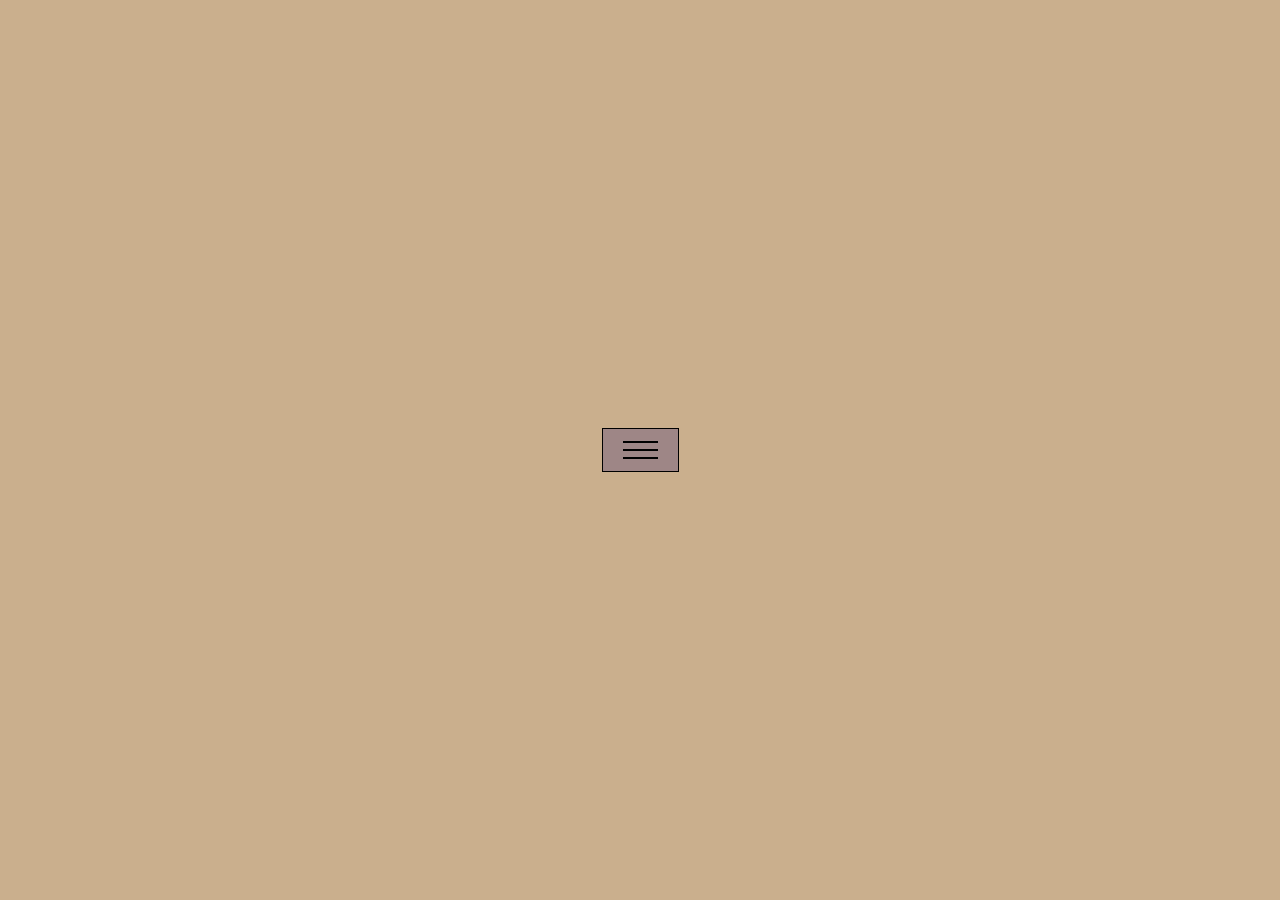
<file: Animated Hamburger/index.html>
<!DOCTYPE html>
<html lang="en">

<head>
    <meta charset="UTF-8">
    <meta name="viewport" content="width=device-width, initial-scale=1.0">
    <meta http-equiv="X-UA-Compatible" content="ie=edge">
    <link rel="stylesheet" href="style.css">
    <title>Animated Hamburger</title>
</head>

<body>
    <div class="container">
        <div class="ham">
            <div class="bar"></div>
        </div>
    </div>
    
    <script src="app.js"></script>
</body>

</html>
</file>
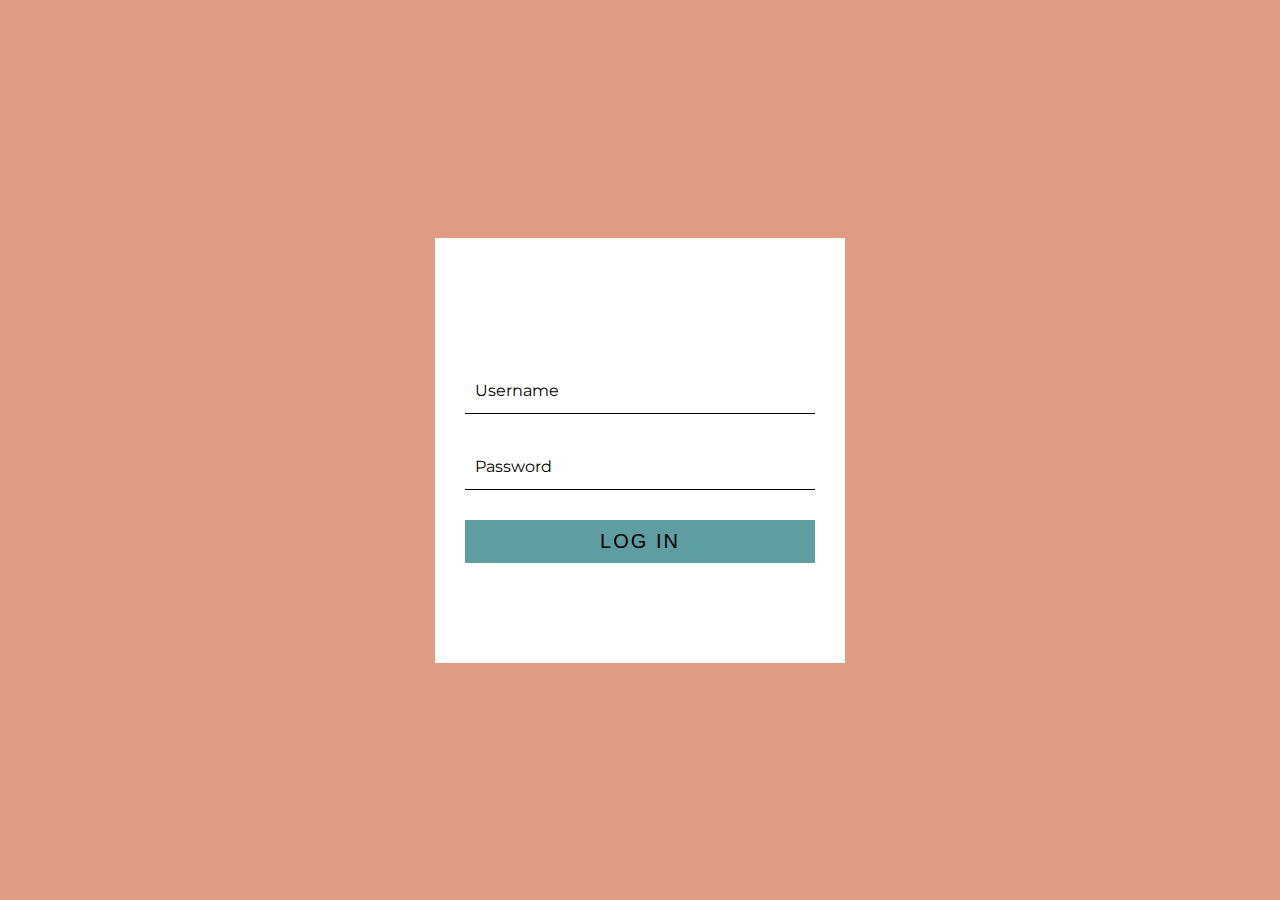
<file: Animated Login Form Project/index.html>
<!DOCTYPE html>
<html lang="en">

<head>
    <meta charset="UTF-8">
    <meta name="viewport" content="width=device-width, initial-scale=1.0">
    <title>Log-In</title>
    <link rel="stylesheet" href="style.css">
    <link rel="preconnect" href="https://fonts.gstatic.com">
    <link href="https://fonts.googleapis.com/css2?family=Montserrat:wght@300&display=swap" rel="stylesheet">
</head>

<body>
    <div class="container">

        <div class="form">
            <form>
                <div class="field">
                    <input type="text" id="name">
                    <label for="name">Username</label>
                    <span class="border"></span>
                </div>

                <div class="field">
                    <input type="password" id="pass">
                    <label for="pass">Password</label>
                    <span class="border"></span>
                </div>

                <button type="submit">Log In</button>

            </form>
        </div>

    </div>
    <script src="app.js"></script>
</body>

</html>
</file>
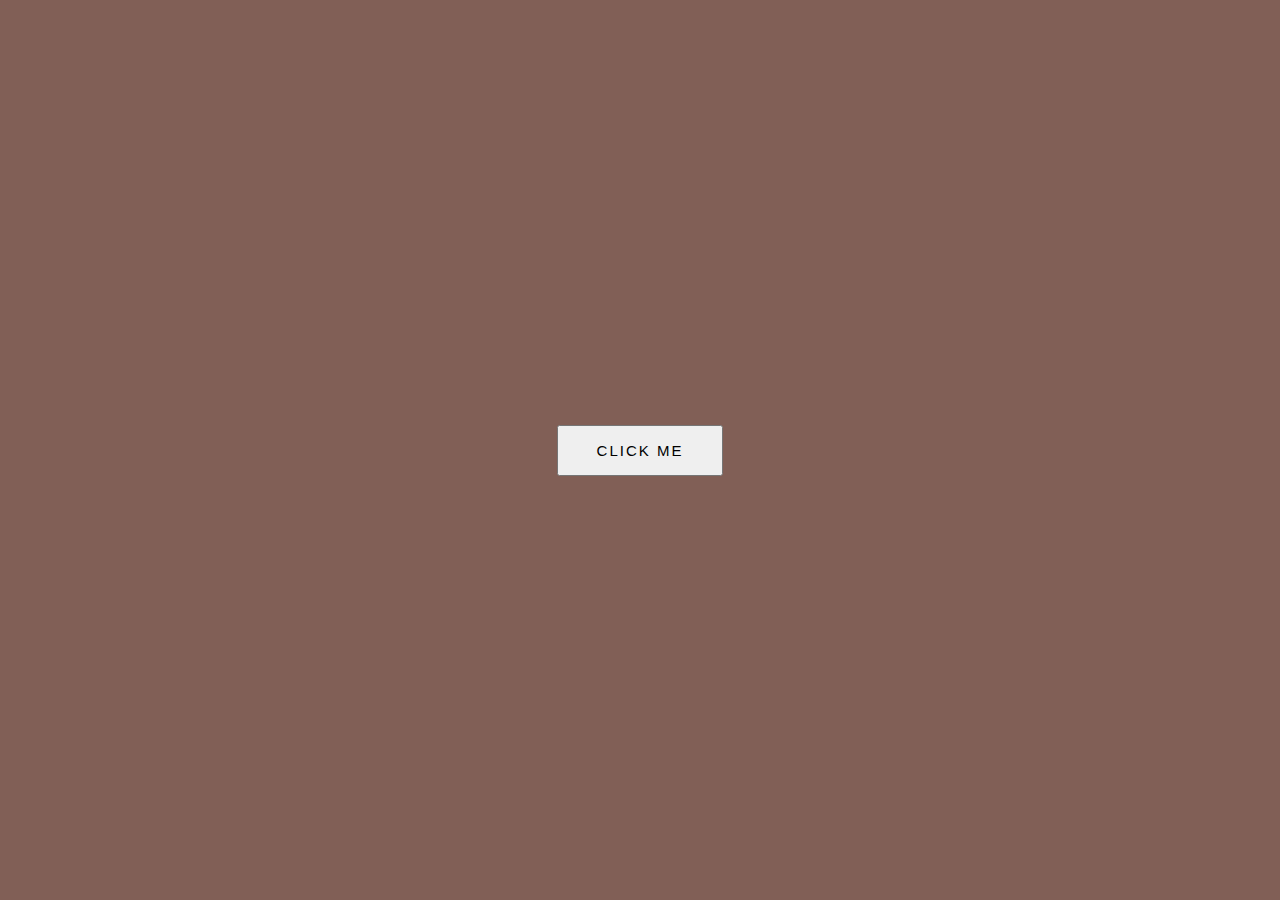
<file: Animated Slide Popup/index.html>
<!DOCTYPE html>
<html lang="en">

<head>
    <meta charset="UTF-8">
    <meta name="viewport" content="width=device-width, initial-scale=1.0">
    <meta http-equiv="X-UA-Compatible" content="ie=edge">
    <link rel="stylesheet" href="style.css">
    <title>slide-in popup</title>
</head>

<body>
    <div class="container">
        <div class="btn">
            <button class="open-btn">Click Me</button>
        </div>
        <div class="popup">
            <div class="popup-overlay"></div>
            <div class="main-popup">
                <div class="popup-content">
                    <span class="close-btn">&times;</span>
                    <p>This is my popup</p>
                    <p>Lorem ipsum dolor sit amet consectetur adipisicing elit. Necessitatibus laborum, magni nulla
                        alias excepturi atque. Corporis quaerat impedit cupiditate exercitationem eos maxime numquam
                        amet itaque animi! Maxime cupiditate, aliquid repellat, assumenda excepturi esse obcaecati alias
                        consequatur quidem earum quae optio!</p>
                </div>
            </div>
        </div>
    </div>
    <script src="app.js"></script>
</body>

</html>
</file>
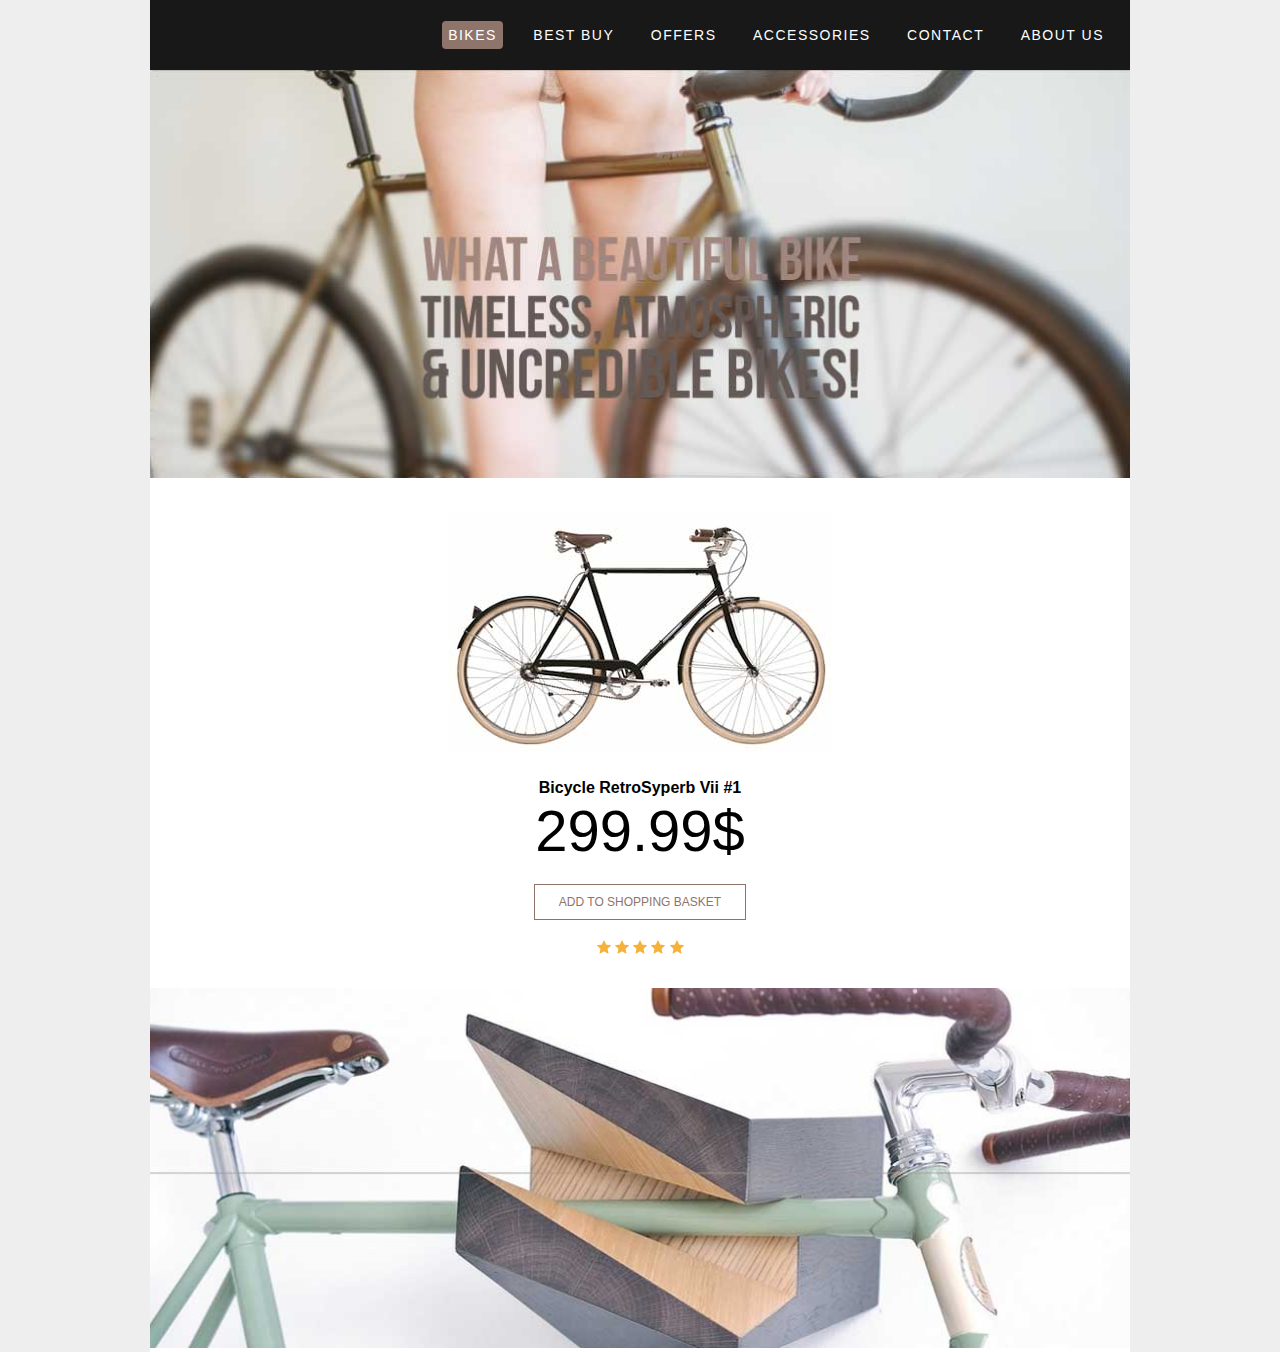
<file: Bikes Website/index.html>
<!DOCTYPE html>
<html lang="en">
<head>
    <meta charset="UTF-8">
    <meta http-equiv="X-UA-Compatible" content="IE=edge">
    <meta name="viewport" content="width=device-width, initial-scale=1.0">
    <title>Bikes-Website</title>
    <link rel="stylesheet" href="style.css">
</head>
<body>
    <div id="wrapper">

        <nav id="main-navigation">
            <ul>
                <li><a href="#" class="current">Bikes</a></li>
                <li><a href="#">Best Buy</a></li>
                <li><a href="#">Offers</a></li>
                <li><a href="#">Accessories</a></li>
                <li><a href="#">Contact</a></li>
                <li><a href="#">About Us</a></li>
            </ul>
        </nav>

        <div id="lead-banner">
            <img src="./images/lead-banner.jpg" alt="Bikes">
        </div>

        <section id="shop">
            <img src="./images/bike.jpg" alt="RetroSyperb image" class="product-image">
            <h2 class="product-name">Bicycle RetroSyperb Vii #1</h2>
            <span class="price">299.99$</span>
            <a href="#" class="add-to-bag">Add to shopping basket</a>
            <img src="./images/stars.png" alt="star-rating" class="rating">
        </section>

        <div id="footer-banner">
            <img src="./images/footer.jpg" alt="pic of bike">
        </div>

    </div>
</body>
</html>
</file>
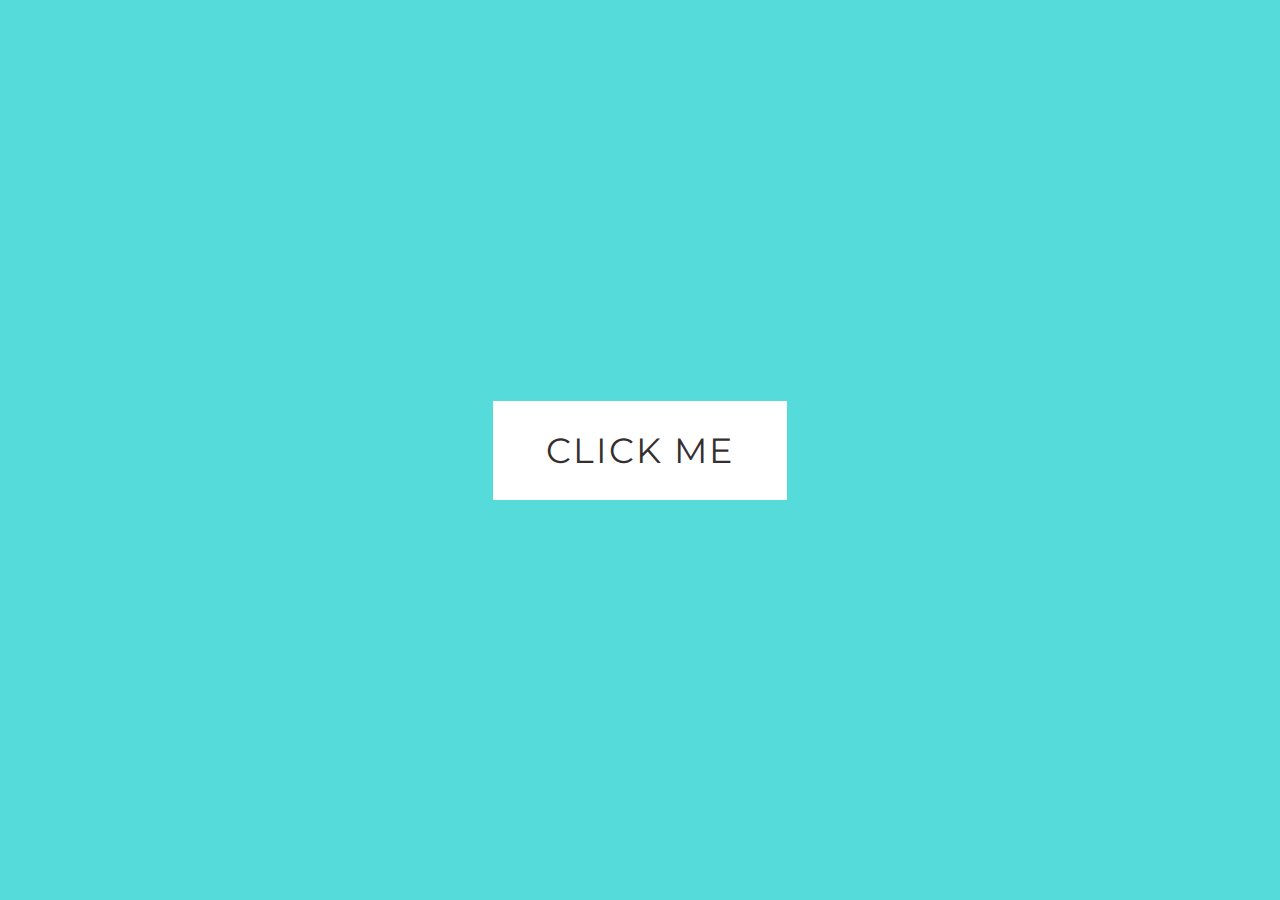
<file: Button with Hover Animation/index.html>
<!DOCTYPE html>
<html lang="en">

<head>
    <meta charset="UTF-8">
    <meta name="viewport" content="width=device-width, initial-scale=1.0">
    <title>Animated Button</title>
    <link rel="stylesheet" href="style.css">
    <link rel="preconnect" href="https://fonts.gstatic.com">
    <link href="https://fonts.googleapis.com/css2?family=Montserrat:ital@1&display=swap" rel="stylesheet">
</head>

<body>
    <div class="container">
        <a href="#"><span>Click Me</span></a>
    </div>
</body>

</html>
</file>
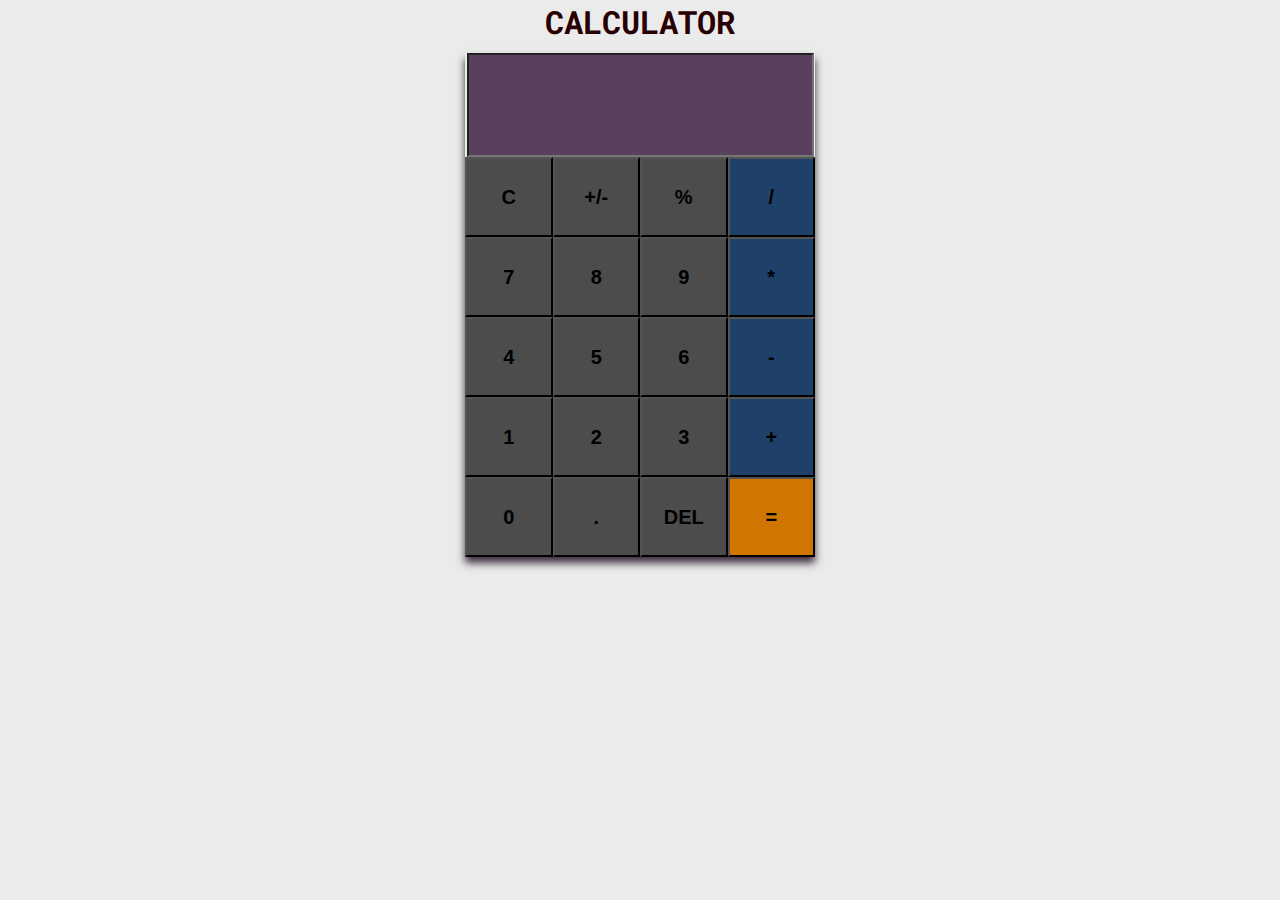
<file: Calculator Demo/index.html>
<!DOCTYPE html>
<html lang="en">

<head>
  <meta charset="UTF-8">
  <meta name="viewport" content="width=device-width, initial-scale=1.0">
  <meta http-equiv="X-UA-Compatible" content="ie=edge">
  <title>Calculator</title>
  <link rel="stylesheet" href="style.css">
  <link href="https://fonts.googleapis.com/css2?family=Roboto+Mono:wght@700&display=swap" rel="stylesheet">
</head>

<body>
  <h1>CALCULATOR</h1>
  <div class="card">
    <div class="header">
      <input type="text" id="result" maxlength="17">

    </div>

    <div class="body">
      <div>
        <input type="button" class="btn" value="C">
        <input type="button" class="btn" value="+/-">
        <input type="button" class="btn" value="%">
        <input type="button" class="btn btn-style" value="/">
      </div>

      <div>
        <input type="button" class="btn" value="7">
        <input type="button" class="btn" value="8">
        <input type="button" class="btn" value="9">
        <input type="button" class="btn btn-style" value="*">
      </div>

      <div>
        <input type="button" class="btn" value="4">
        <input type="button" class="btn" value="5">
        <input type="button" class="btn" value="6">
        <input type="button" class="btn btn-style" value="-">
      </div>

      <div>
        <input type="button" class="btn" value="1">
        <input type="button" class="btn" value="2">
        <input type="button" class="btn" value="3">
        <input type="button" class="btn btn-style" value="+">
      </div>

      <div>
        <input type="button" class="btn" value="0">
        <input type="button" class="btn" value=".">
        <input type="button" class="btn" value="DEL">
        <input type="button" class="btn" style="background-color: #cf7500" value="=">
      </div>

    </div>

  </div>
</body>

</html>
</file>
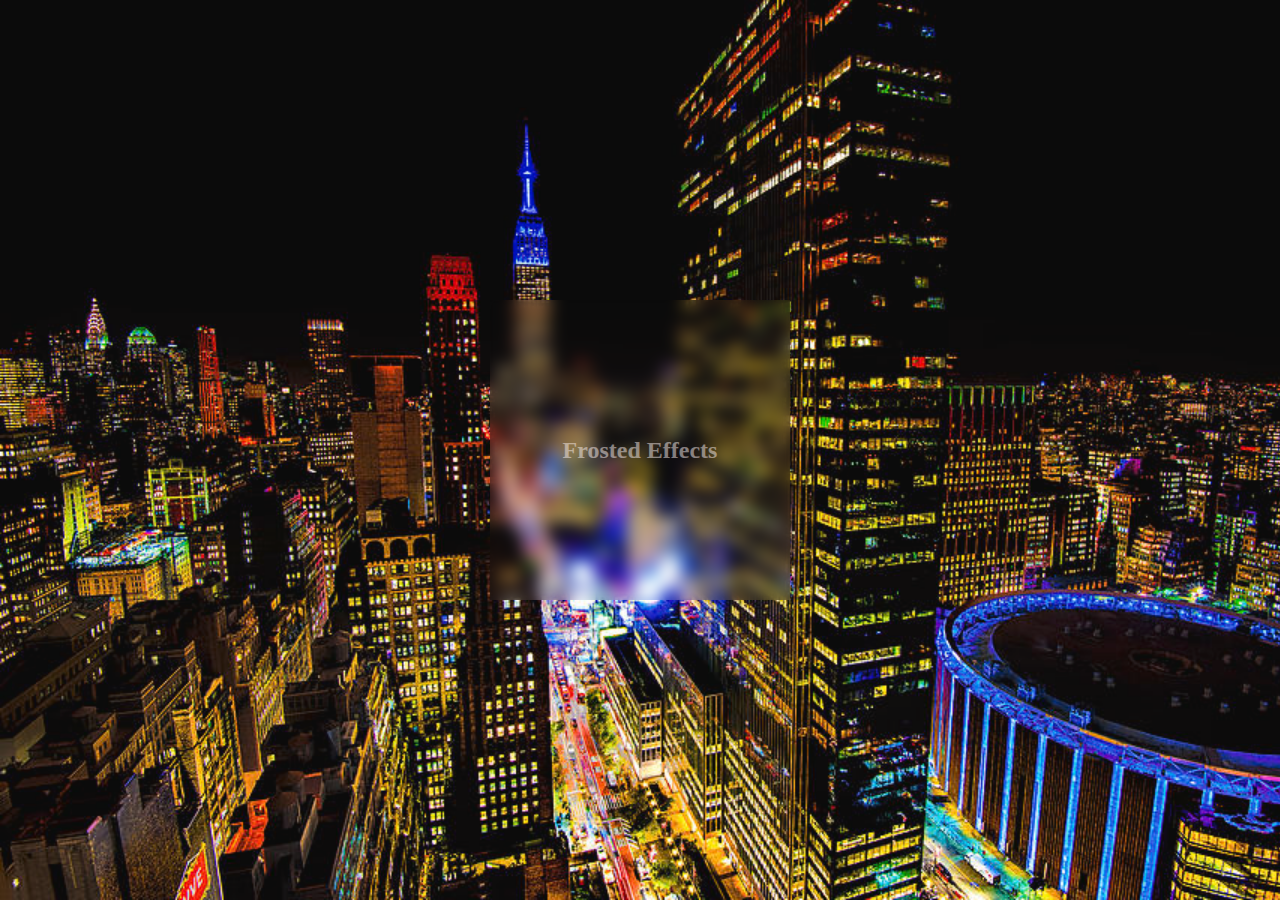
<file: Frosted Glass Project/index.html>
<!DOCTYPE html>
<html lang="en">

<head>
    <meta charset="UTF-8">
    <meta name="viewport" content="width=device-width, initial-scale=1.0">
    <title>Frosted Effects</title>
    <link rel="stylesheet" href="style.css">
</head>

<body>
    <div class="container">
        <div class="frosted">
            <h2>Frosted Effects</h2>
        </div>
    </div>
</body>

</html>
</file>
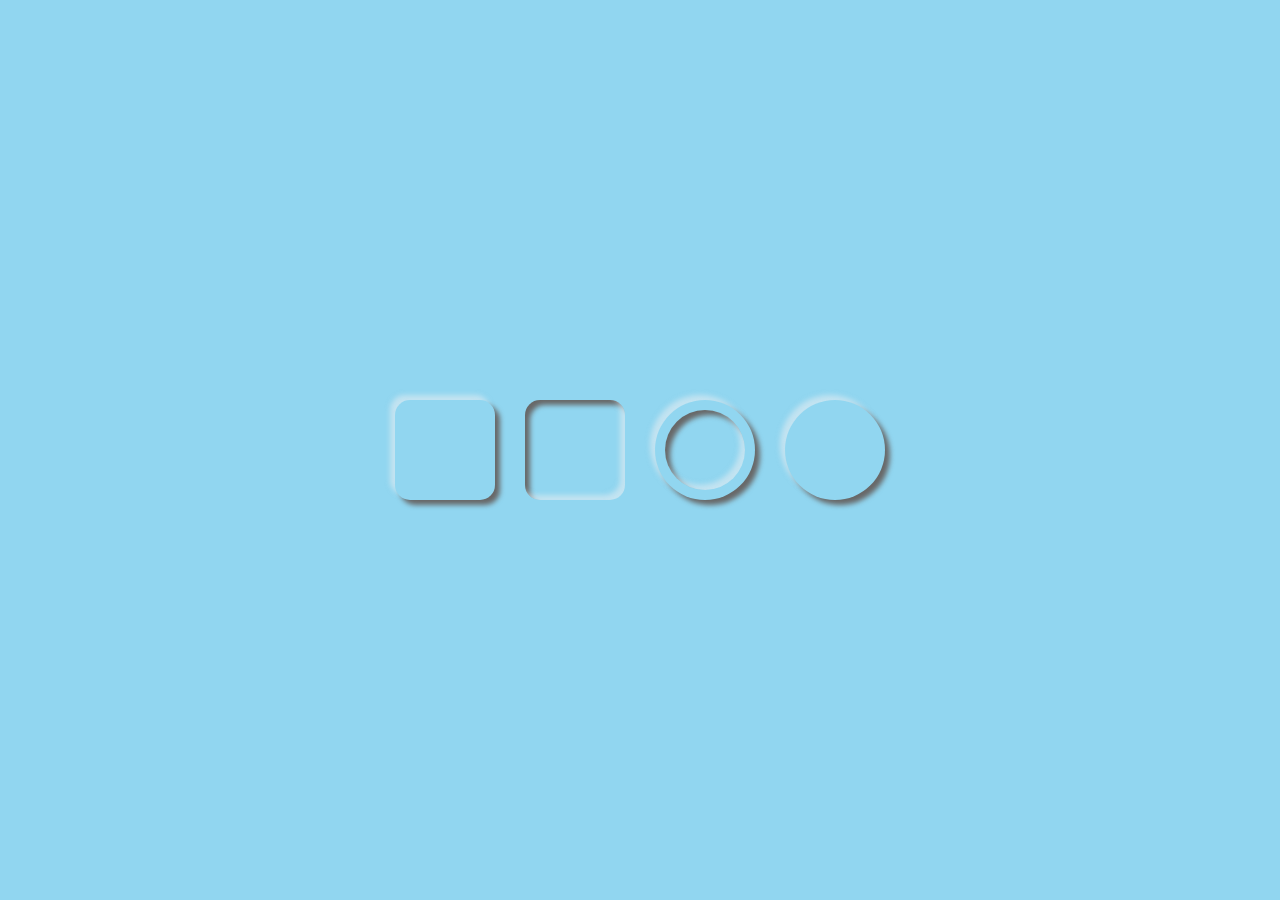
<file: Neumorphism Effects Project/index.html>
<!DOCTYPE html>
<html lang="en">

<head>
    <meta charset="UTF-8">
    <meta name="viewport" content="width=device-width, initial-scale=1.0">
    <title>Neumorphism Effects</title>
    <link rel="stylesheet" href="style.css">
</head>

<body>
    <div class="container">
        <div class="neumorphism-1"></div>
        <div class="neumorphism-2"></div>
        <div class="neumorphism-3"></div>
        <div class="neumorphism-4"></div>
    </div>
</body>

</html>
</file>
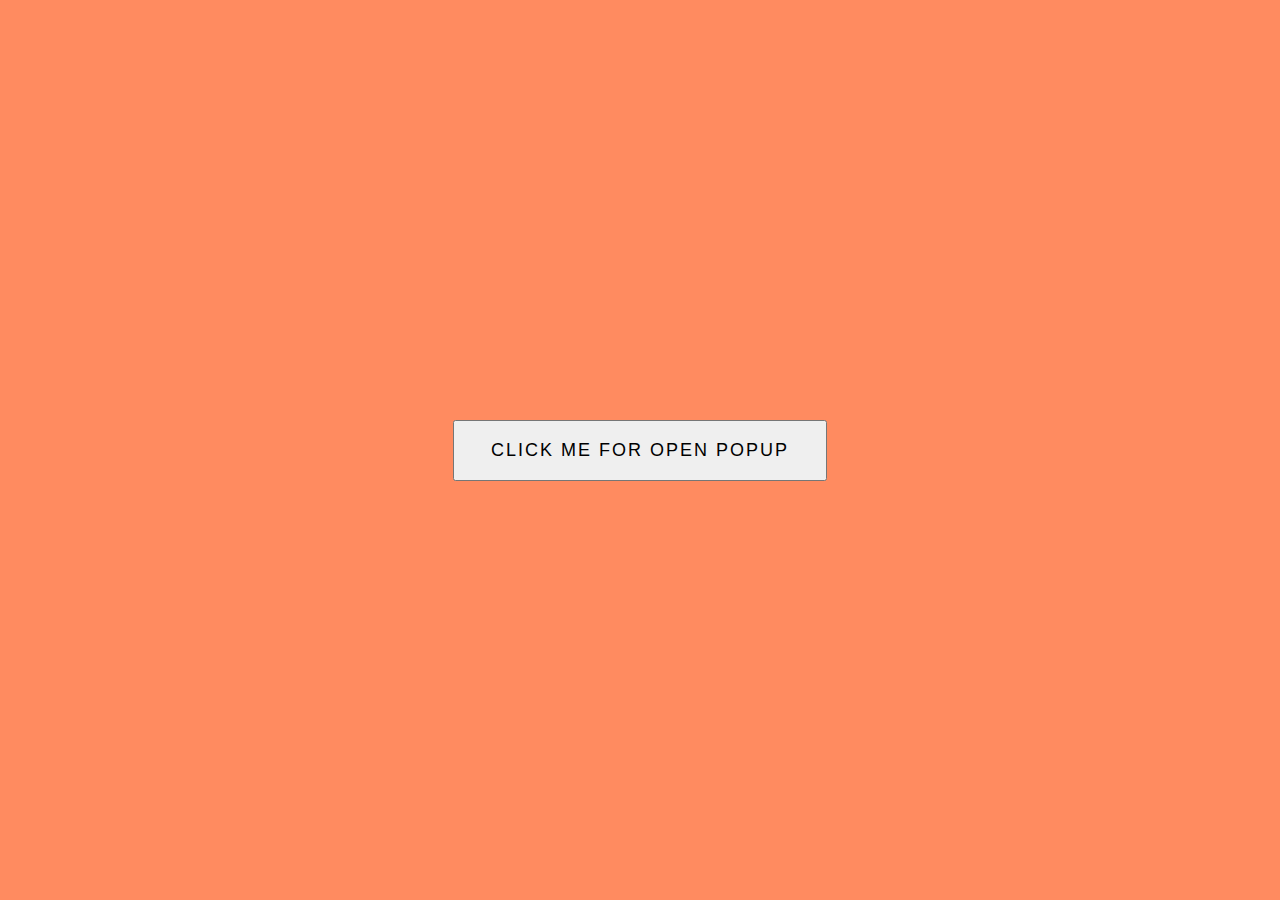
<file: Simple Popup Project/index.html>
<!DOCTYPE html>
<html lang="en">

<head>
    <meta charset="UTF-8">
    <meta name="viewport" content="width=device-width, initial-scale=1.0">
    <title>Popup</title>
    <link rel="stylesheet" href="style.css">
    <link rel="preconnect" href="https://fonts.gstatic.com">
    <link href="https://fonts.googleapis.com/css2?family=Montserrat:wght@500&display=swap" rel="stylesheet">
</head>

<body>
    <div class="container">

        <div class="btn">
            <button class="open-popup">Click Me for open Popup</button>
        </div>

        <div class="popup">
            <div class="popup-overly"></div>

            <div class="main-popup">
                <div class="content">

                    <span class="close-popup">&times;</span>
                    <p>Simple Model Popup Design</p>
                    <p>Lorem ipsum dolor sit amet consectetur adipisicing elit. Excepturi minus asperiores mollitia accusantium quo repellendus dolorem dicta voluptas dignissimos quidem. Velit tenetur distinctio rerum quod saepe! Amet possimus officiis quod.</p>

                </div>
            </div>

        </div>

    </div>

    <script src="app.js"></script>
</body>

</html>
</file>
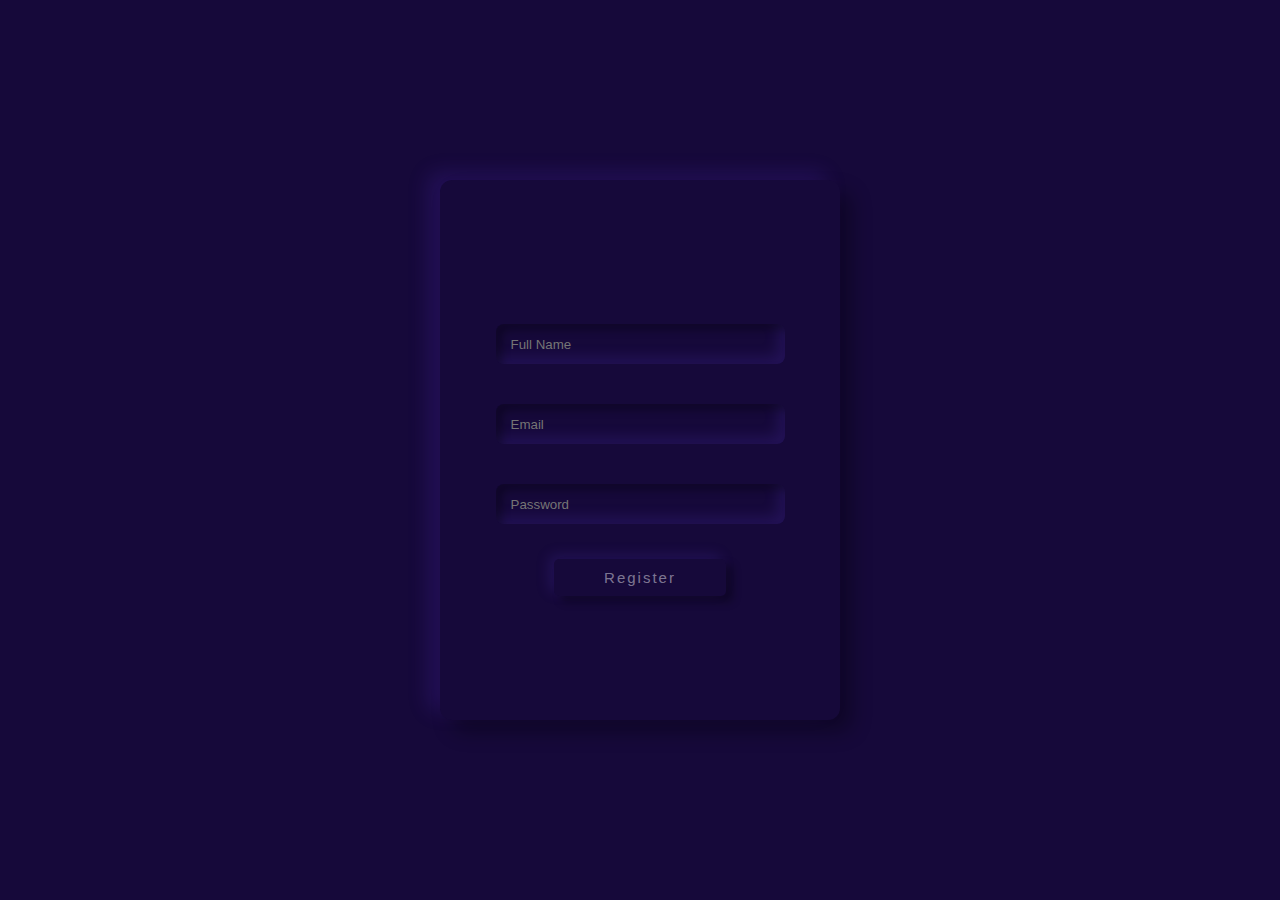
<file: Soft UI Neumorphism Form/index.html>
<!DOCTYPE html>
<html lang="en">

<head>
    <meta charset="UTF-8">
    <meta name="viewport" content="width=device-width, initial-scale=1.0">
    <title>Soft-UI-Form</title>
    <link rel="stylesheet" href="style.css">
    <link rel="preconnect" href="https://fonts.gstatic.com">
    <link href="https://fonts.googleapis.com/css2?family=Poppins:ital,wght@1,300&display=swap" rel="stylesheet">
</head>

<body>
    <div class="container">

        <div class="form">
            <form>
                <input type="text" placeholder="Full Name">
                <input type="email" placeholder="Email">
                <input type="password" placeholder="Password">
                <button type="submit">Register</button>
            </form>
        </div>

    </div>

    <!-- <script src="app.js"></script> -->
</body>

</html>
</file>
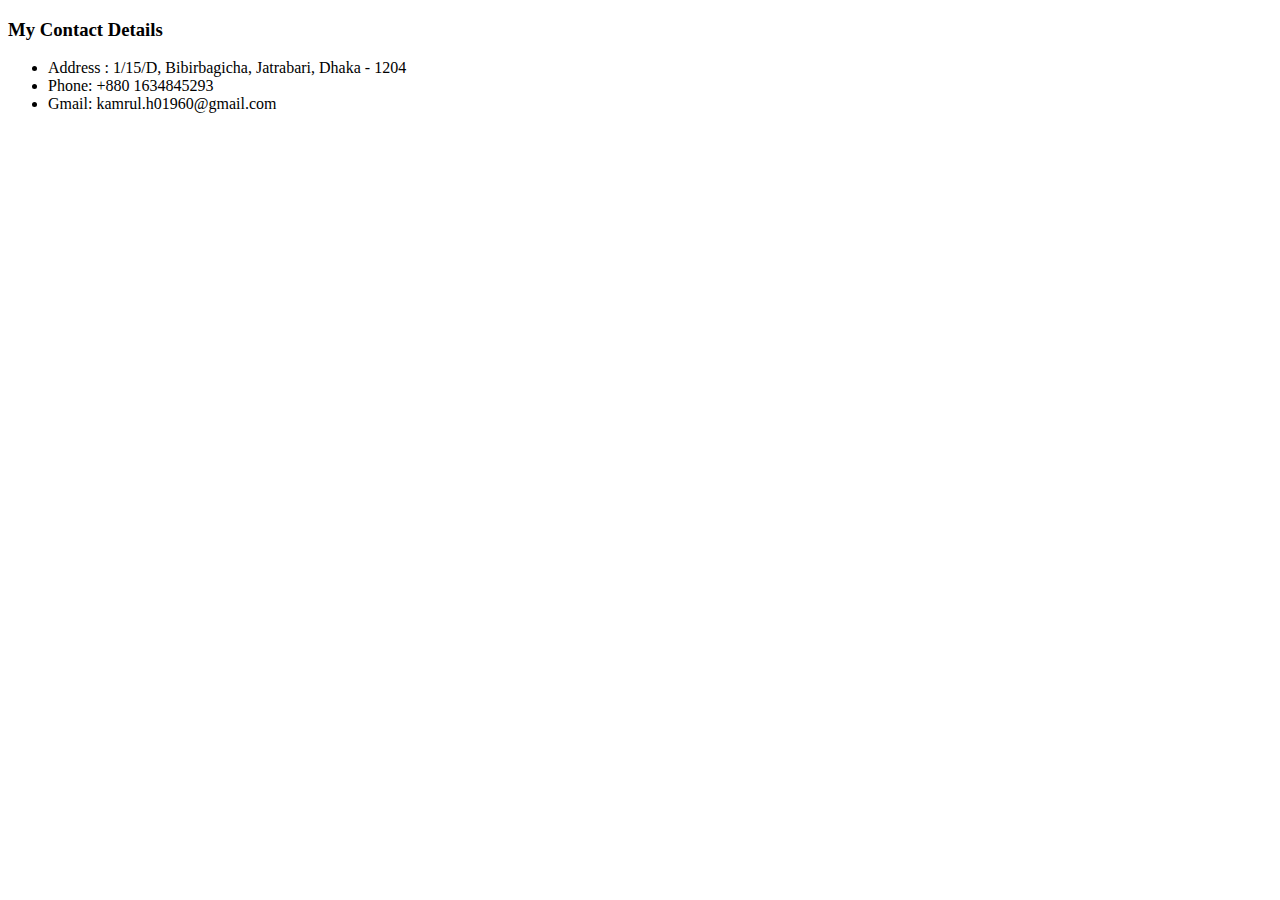
<file: CV/contact-me.html>
<!DOCTYPE html>
<html lang="en" dir="ltr">
  <head>
    <meta charset="utf-8">
    <title>Kamrul's Contact</title>
  </head>
  <body>
    <h3>My Contact Details</h3>
    <ul>
      <li>Address : 1/15/D, Bibirbagicha, Jatrabari, Dhaka - 1204</li>
      <li>Phone: +880 1634845293</li>
      <li>Gmail: kamrul.h01960@gmail.com</li>
    </ul>
  </body>
</html>
</file>
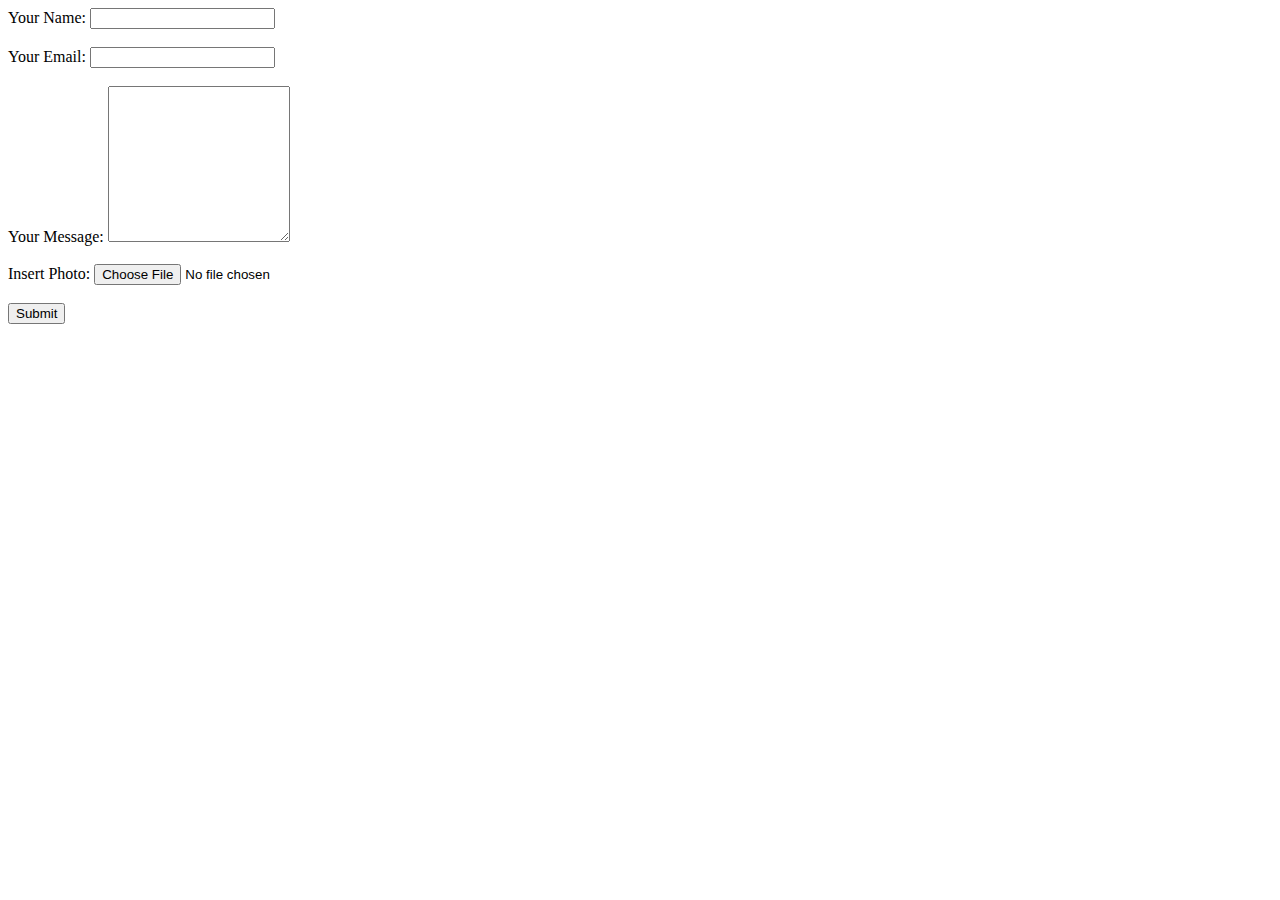
<file: CV/form.html>
<!DOCTYPE html>
<html lang="en" dir="ltr">

<head>
  <meta charset="utf-8">
  <title>Input Form</title>
</head>

<body>
  <form action="mailto: kamrul.h01960@gmail.com" method="post" enctype="text/plain">
    <label>Your Name: </label>
    <input type="text" name="Your_Name" value=""><br><br>

    <label>Your Email: </label>
    <input type="email" name="Your_Email" value=""><br><br>

    <label>Your Message: </label>
    <textarea name="Your_Message" rows="10" cols="20"></textarea><br><br>

    <label>Insert Photo: </label>
    <input type="file" name="Photo" value=""><br><br>

    <input type="submit" name="" value="Submit">


  </form>
</body>

</html>
</file>
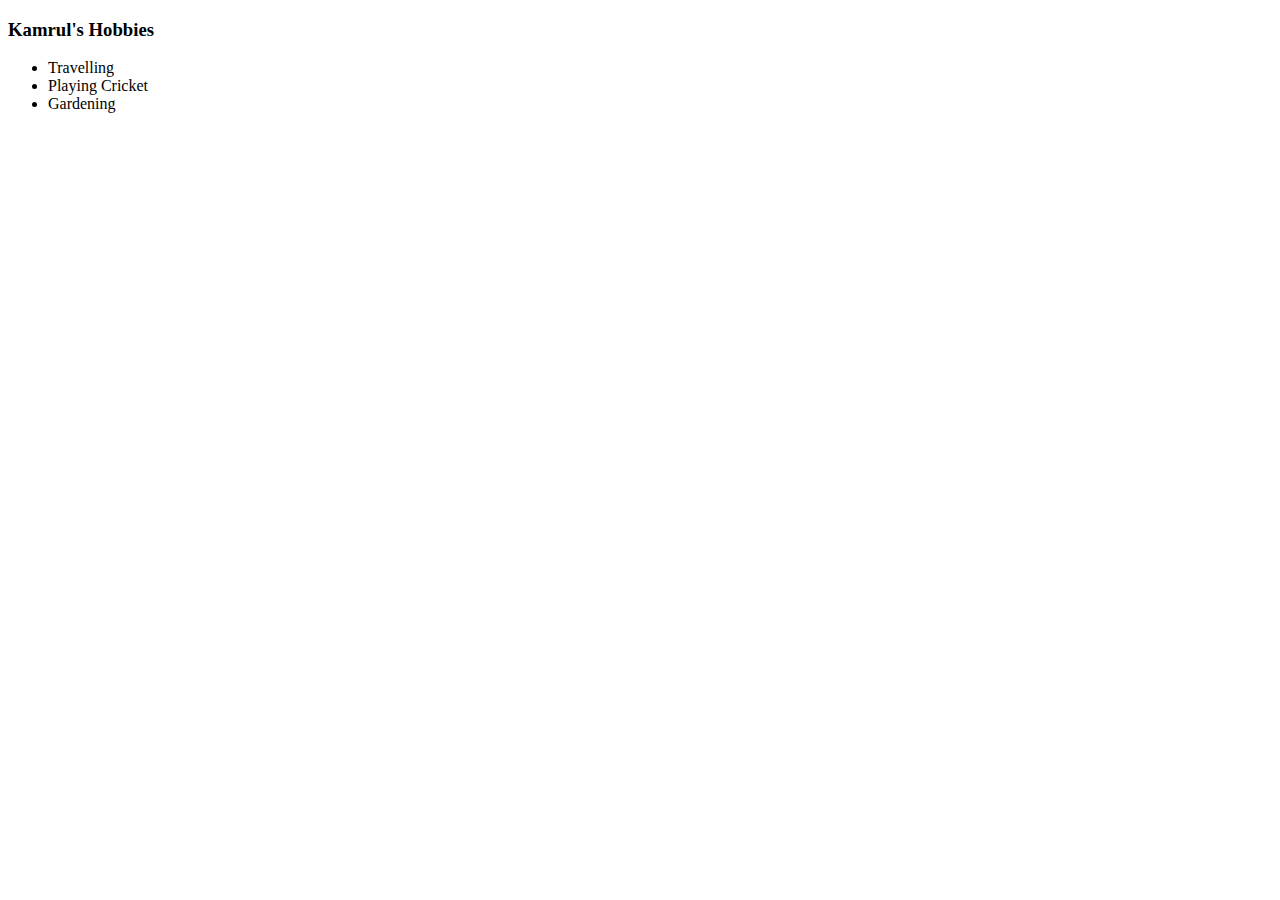
<file: CV/hobbies.html>
<!DOCTYPE html>
<html lang="en" dir="ltr">

<head>
  <meta charset="utf-8">
  <title>Kamrul's Hobbies</title>
</head>

<body>
  <h3>Kamrul's Hobbies</h3>
  <ul>
    <li>Travelling</li>
    <li>Playing Cricket</li>
    <li>Gardening</li>
  </ul>
</body>

</html>
</file>
<file: Animated Hamburger/style.css>
* {
	padding: 0;
	margin: 0;
	box-sizing: border-box;
}
.container {
	height: 100vh;
	width: 100%;
	background-color: rgba(184, 149, 103, 0.753);
	display: flex;
	justify-content: center;
	align-items: center;
}
.container .ham {
	padding: 20px;
	border: 1px solid black;
  cursor: pointer;
  background-color: rgb(158, 134, 134);
}

.container .ham:hover{
  background-color: rgb(168, 53, 32);
  transition: 1s ease-in-out all;
}

.container .ham .bar {
	height: 2px;
	width: 35px;
	background-color: black;
	position: relative;
}
.container .ham .bar::before,
.container .ham .bar::after {
	content: '';
	position: absolute;
	background-color: black;
	height: 2px;
	width: 35px;
	left: 0;
	transition: .5s ease-in-out transform;
}
.container .ham .bar::before {
	top: -8px;
}
.container .ham .bar::after {
	bottom: -8px;
}

.container .ham.close .bar::before{
  top: 0;
  transform: rotate(45deg);
}

.container .ham.close .bar::after {
	top: 0;
	transform: rotate(-45deg);
}
.container .ham.close .bar {
	background-color: transparent;
}
</file>
<file: Animated Login Form Project/style.css>
*{
    margin: 0;
    padding: 0;
}

body{
    font-family: 'Montserrat', sans-serif;
}

.container{
    height: 100vh;
    width: 100%;
    display: flex;
    justify-content: center;
    align-items: center;
    background-color: rgb(224, 156, 131);
}

.form{
    width: 350px;
    background-color: white;
    padding: 100px 30px;
}

input{
    height: 25px;
    width: 100%;
    border: none;
    border-bottom: .5px solid black;
    padding: 10px;
    transition: 1s ease all;
}

.field{
    position: relative;
    display: flex;
    justify-content: center;
    align-items: center;
    margin: 30px 0;
}

.border{
    position: absolute;
    bottom: 0;
    left: 0;
    width: 100%;
    transform: scale(0);
    transform-origin: center;
    height: 3px;
    background-color: tomato;
    transition: .5s ease-in-out all;
}

label{
    position: absolute;
    left: 10px;
    transition: .5s ease all;
}

input:focus{
    outline: 0;
}

button{
    padding: 10px 35px;
    width: 100%;
    background-color: cadetblue;
    border: none;
    font-size: 20px;
    text-transform: uppercase;
    letter-spacing: 2px;
    transition: .7s ease all;
    cursor: pointer;
}

button:hover{
    background-color: coral;
    letter-spacing: 4px;
}

button:focus{
    outline: 0;
}

label.top{
    transform: translateY(-32px);
}
</file>
<file: Animated Slide Popup/style.css>
@import url('https://fonts.googleapis.com/css?family=Montserrat&display=swap');
* {
	padding: 0;
	margin: 0;
	box-sizing: border-box;
}
html {
	font-family: 'Montserrat', sans-serif;
	font-size: 15px;
}
.container {
	height: 100vh;
	width: 100%;
	display: flex;
	flex-direction: column;
	justify-content: center;
	align-items: center;
	background-color: rgba(94, 50, 39, 0.781);
}
.open-btn {
	font-size: 1rem;
	text-transform: uppercase;
	letter-spacing: 2px;
	padding: 1rem 2.5rem;
	cursor: pointer;
}
.popup {
	position: absolute;
	width: 100%;
	height: 100vh;
	display: none;
	justify-content: center;
	align-items: center;
	overflow: hidden;
}
.popup-overlay {
	background-color: rgba(46, 34, 34, 0.774);
	height: 100vh;
	width: 100%;
	position: absolute;
}
.main-popup {
	position: absolute;
	left: 0;
	height: 100vh;
	width: 50%;
	z-index: 1;
	background: rgba(56, 11, 11, 0.603);
	padding: 30px 20px;
	line-height: 1rem;
	display: flex;
	justify-content: center;
	align-items: center;
    transform: translateX(-100%);
    color: rgba(255, 255, 255, 0.685);
}
.close-btn {
	border: .6px solid white;
	padding: 10px;
	position: absolute;
	top: 1rem;
	right: 1rem;
	font-size: 2rem;
	cursor: pointer;
	transition: .5s ease all;
}
.close-btn:hover {
	background: white;
}
.popup-content p {
	font-size: 1.5rem;
	line-height: 2rem;
}
@keyframes slide-in {
	0% {
		transform: translateX(-100%);
	}
	100% {
		transform: translateX(0);
	}
}
@keyframes slide-out {
	0% {
		transform: translateX(0);
	}
	100% {
		transform: translateX(-100%);
	}
}
</file>
<file: Bikes Website/style.css>
body{
    margin: 0;
    font-family: Arial, Helvetica, sans-serif;
    background: #eee;
}

#wrapper{
    width: 980px;
    margin: 0 auto;
    background: #fff;
}

#main-navigation{
    background: #181818;
    padding: 10px;
}

#main-navigation ul{
    text-align: right;
    list-style-type: none;
    margin-right: 10px;
}

#main-navigation li{
    display: inline-block;
    margin-left: 20px;
}

#main-navigation a{
    text-decoration: none;
    text-transform: uppercase;
    color: #fff;
    font-size: 14px;
    padding: 6px;
    letter-spacing: 1.5px;
}

#main-navigation a.current{
    background: #8f746c;
    border-radius: 4px;
}


#lead-banner img{
    width: 100%;
}

#shop{
    margin: 30px 0;
    text-align: center;
}

#shop h2.product-name{
    font-size: 16px;
    margin-bottom: 0;
}

#shop span.price{
    font-size: 58px;
    display: block;
}

#shop a.add-to-bag{
    display: block;
    color: #8f746c;
    text-decoration: none;
    text-transform: uppercase;
    font-size: 12px;
    padding: 10px 0;
    border: 1px solid #8f746c;
    width: 210px;
    margin: 20px auto;
}

#shop a.add-to-bag:hover{
    background: #8f746c;
    color: #fff;
}

#footer-banner img{
    width: 100%;
}
</file>
<file: Button with Hover Animation/style.css>
*{
    margin: 0;
    padding: 0;
    box-sizing: border-box;
}

html{
    font-family: 'Montserrat', sans-serif;
    /* font-size: 25px; */
}

.container{
    display: flex;
    justify-content: center;
    align-items: center;
    height: 100vh;
    width: 100%;
    background-color: rgb(86, 219, 219);
}

.container a{
    border: 3px solid white;
    /* border-radius: 10px; */
    text-decoration: none;
    padding: 25px 50px;
    font-size: 35px; 
    text-transform: uppercase;
    letter-spacing: 2px;
    color: rgb(53, 47, 47);
    position: relative;
    z-index: 1;
    background-color: white;
    /* overflow: hidden; */
}


.container a::before,
.container a::after,
.container a span::before,
.container a span::after{
    content: '';
    position: absolute;
    background-color: rgb(86, 219, 219);
    /* height: 0%;
    width: calc(100% / 4); */
    height: calc(100% / 4);
    width: 0%;
    z-index: -1;
    /* transition: height .6s ease-in-out; */
    transition: width .6s ease-in-out;
}

.container a::before{
    top: 0;
    left: 0;
}

.container a span::before{
    /* bottom: 0;
    left: 25%; */
    top: 25%;
    right: 0;
}

.container a::after{
    /* top: 0;
    left: 50%; */
    top: 50%;
    left: 0;
}

.container a span::after{
     /* bottom: 0;
    left: 75%; */
    right: 0;
    top: 75%;
} 

.container a:hover::before,
.container a:hover::after,
.container a:hover span::before,
.container a:hover span::after{
    /* height: 100%; */
    width: 100%;
}
</file>
<file: Calculator Demo/style.css>
*{
  margin: 0;
  padding: 0;
}
body{
  background-color: #ebebeb;
}
h1{
  text-align: center;
  font-family: 'Roboto Mono', monospace;
  color: #290001;
}
.card{
  text-align: center;
  max-width: 350px;
  margin: 0 auto;
  margin-top: 10px;
  box-shadow: 0 6px 8px 0 #3c2c3e;
  transform: 0.3s;
  font-size: 0;
}
.card:hover{
  box-shadow: 0 12px 20px 0 #3c2c3e;
}
.header #result{
  width: 335px;
  height: 100px;
  text-align: right;
  font-weight: bold;
  font-size: 30px;
  padding: 0 4px;
  letter-spacing: 5px;
  background-color: #59405c;
  color: #aa4a30;
}
.btn{
  width: 87.5px;
  height: 80px;
  font-weight: bold;
  font-size: 20px;
  background-color: #4c4c4c;
}
.btn-style{
  background-color: #1f4068;
}
.btn:hover{
  background-color: #726a95;
}
</file>
<file: Frosted Glass Project/style.css>
*{
    margin: 0;
    padding: 0;
    box-sizing: border-box;
}

.container{
    color: rgba(248, 237, 237, 0.5);
    display: flex;
    justify-content: center;
    align-items: center;
    height: 100vh;

    background-image: url('new-york-city-night-lights-dunn-ellen.jpg');
    background-repeat: no-repeat;
    background-size: cover;
    background-attachment: fixed;
}

.frosted{
    height: 300px;
    width: 300px;
    display: flex;
    justify-content: center;
    align-items: center;

    background: inherit;

    position: relative;
    overflow: hidden;
    z-index: 1; 
}

.frosted::after{
    content: '';
    top: -10px;
    bottom: -10px;
    left: -10px;
    right: -10px;
    
    background: inherit;
    position: absolute;
    filter: blur(8px);
    z-index: -1;
}
</file>
<file: Neumorphism Effects Project/style.css>
*{
    margin: 0;
    padding: 0;
    /* box-sizing: border-box; */
}

.container{
    background: rgb(145, 214, 240);
    display: flex;
    flex-direction: row;
    justify-content: center;
    align-items: center;
    height: 100vh;
}

.neumorphism-1{
    height: 100px;
    width: 100px;
    background-color:  rgb(145, 214, 240);
    box-shadow: -5px -5px 5px rgba(241, 239, 241, 0.514), 5px 5px 5px rgb(104, 104, 104);
    border-radius: 15px;
    margin: 15px;
}

.neumorphism-2{
    height: 100px;
    width: 100px;
    background-color:  rgb(145, 214, 240);
    box-shadow: inset -5px -5px 5px rgba(241, 239, 241, 0.514), inset 5px 5px 5px rgb(104, 104, 104);
    border-radius: 15px;
    margin: 15px;
}

.neumorphism-3{
    height: 100px;
    width: 100px;
    background-color:  rgb(145, 214, 240);
    box-shadow: -5px -5px 5px rgba(241, 239, 241, 0.514), 5px 5px 5px rgb(104, 104, 104);
    border-radius: 50%;
    margin: 15px;

    position: relative;
    display: flex;
    justify-content: center;
    align-items: center;
}

.neumorphism-3::after{
    content: '';
    height: 80%;
    width: 80%;
    position: absolute;
    background-color:  rgb(145, 214, 240);
    border-radius: 50%;
    box-shadow: inset -5px -5px 5px rgba(241, 239, 241, 0.514), inset 5px 5px 5px rgb(104, 104, 104);
}

.neumorphism-4{
    height: 100px;
    width: 100px;
    background-color:  rgb(145, 214, 240);
    box-shadow: -5px -5px 5px rgba(241, 239, 241, 0.514), 5px 5px 5px rgb(104, 104, 104);
    border-radius: 50%;
    margin: 15px;
}
</file>
<file: Simple Popup Project/style.css>
*{
    margin: 0;
    padding: 0;
    box-sizing: border-box;
}

html{
    font-family: 'Montserrat', sans-serif;
    font-size: 18px;
}

.container{
    height: 100vh;
    width: 100%;
    display: flex;
    justify-content: center;
    align-items: center;
    flex-direction: column;
    background-color: rgba(255, 127, 80, 0.904);
}

.open-popup{
    font-size: 1rem;
    text-transform: uppercase;
    letter-spacing: 2px;
    padding: 1rem 2rem;
    cursor: pointer;
}

.popup{
    position: absolute;
    width: 100%;
    height: 100vh;
    display: flex;
    justify-content: center;
    align-items: center;
    visibility: hidden;
}

.popup-overly{
    width: 100%;
    height: 100vh;
    background-color: rgba(193, 194, 197, 0.712);
    position: absolute;
}

.main-popup{
    background-color: chocolate;
    position: relative;
    width: 70%;
    height: 50vh;
    padding: 2rem 3rem;
    display: flex;
    justify-content: center;
    align-items: center;
}

.close-popup{
    position: absolute;
    top: 0.5rem;
    right: 1.5rem;
    font-size: 2rem;
    cursor: pointer;
}

p{
    margin-bottom: 10px;
    text-align: justify;
}
</file>
<file: Soft UI Neumorphism Form/style.css>
*{
    margin: 0;
    padding: 0;
    box-sizing: border-box;
}

html{
    font-family: 'Poppins', sans-serif;
    font-size: 25px;
}

.container{
    display: flex;
    justify-content: center;
    align-items: center;
    background-color: rgb(22, 9, 58);
    height: 100vh;
    width: 100%;
}

.form{
    box-shadow: 12px 12px 20px rgba(0, 0, 0, .32), -13px -8px 20px 0px rgba(84, 46, 197, .2);
    height: 60%;
    width: 70%;
    padding: 30px;
    border-radius: 12px;
    display: flex;
    justify-content: center;
    align-items: center;
}

.form form{
    display: flex;
    justify-content: center;
    align-items: center;
    flex-direction: column;
    width: 85%;
}

.container .form form input{
    width: 100%;
    margin: 20px 0;
    height: 40px;
    padding: 15px;
    border: none;
    border-radius: 8px;
    background: none;
    box-shadow: inset 6px 6px 8px rgba(0, 0, 0, 0.32), inset -7px -7px 14px 0px rgba(84, 56, 197, 0.2);
}

.container .form form button{
    cursor: pointer;
    padding: 10px 50px;
    margin-top: 15px;
    font-size: 15px;
    letter-spacing: 2px;
    border: none;
    background: none;
    box-shadow: 7px 6px 9px 0px rgba(0, 0, 0, .32), -5px -4px 14px 0px rgba(84, 56, 197, 0.2);
    color: rgba(255, 255, 255, 0.459);
    border-radius: 5px;
}

input[type = text], input[type = email], input[type = password]{
    color: rgba(255, 255, 255, 0.459);
}

.container .form form button:hover{
    box-shadow: inset 7px 6px 9px 0px rgba(0, 0, 0, .32), inset -5px -4px 14px 0px rgba(84, 56, 197, 0.2);
    color: rgba(255, 255, 255, 0.267);
}

@media only screen and (min-width: 813px){
    .container .form{
         width: 50%;

    }
}

@media only screen and (min-width: 1273px){
    .container .form{
         width: 400px;
         
    }
}

@media only screen and (max-width: 593px){
    .container .form{
         width: 100%;
         margin: 0 50px;
    }
}
</file>
